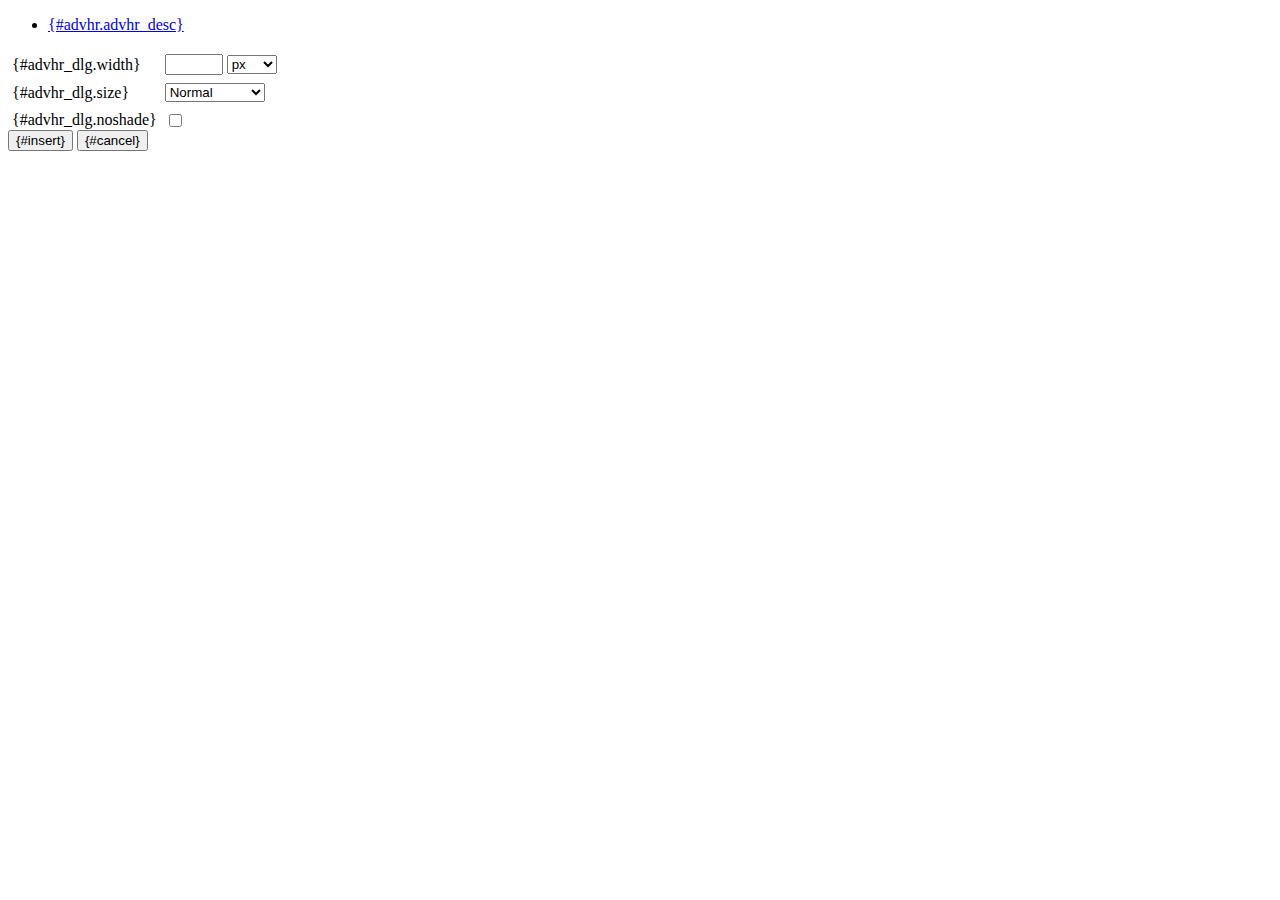
<file: user/htdocs/themes/shared/js/tiny_mce/plugins/advhr/rule.htm>
<!DOCTYPE html PUBLIC "-//W3C//DTD XHTML 1.0 Strict//EN" "http://www.w3.org/TR/xhtml1/DTD/xhtml1-strict.dtd">
<html xmlns="http://www.w3.org/1999/xhtml">
<head>
	<title>{#advhr.advhr_desc}</title>
	<script type="text/javascript" src="../../tiny_mce_popup.js"></script>
	<script type="text/javascript" src="js/rule.js"></script>
	<script type="text/javascript" src="../../utils/mctabs.js"></script>
	<script type="text/javascript" src="../../utils/form_utils.js"></script>
	<link href="css/advhr.css" rel="stylesheet" type="text/css" />
</head>
<body>
<form onsubmit="AdvHRDialog.update();return false;" action="#">
	<div class="tabs">
		<ul>
			<li id="general_tab" class="current"><span><a href="javascript:mcTabs.displayTab('general_tab','general_panel');" onmousedown="return false;">{#advhr.advhr_desc}</a></span></li>
		</ul>
	</div>

	<div class="panel_wrapper">
		<div id="general_panel" class="panel current">
			<table border="0" cellpadding="4" cellspacing="0">
                    <tr>
                        <td><label for="width">{#advhr_dlg.width}</label></td>
                        <td class="nowrap">
                            <input id="width" name="width" type="text" value="" class="mceFocus" />
                            <select name="width2" id="width2">
                                <option value="">px</option>
                                <option value="%">%</option>
                            </select>
                        </td>
                    </tr>
                    <tr>
                        <td><label for="size">{#advhr_dlg.size}</label></td>
                        <td><select id="size" name="size">
                            <option value="">Normal</option>
                            <option value="1">1</option>
                            <option value="2">2</option>
                            <option value="3">3</option>
                            <option value="4">4</option>
                            <option value="5">5</option>
                        </select></td>
                    </tr>
                    <tr>
                        <td><label for="noshade">{#advhr_dlg.noshade}</label></td>
                        <td><input type="checkbox" name="noshade" id="noshade" class="radio" /></td>
                    </tr>
            </table>
		</div>
	</div>

	<div class="mceActionPanel">
		<input type="submit" id="insert" name="insert" value="{#insert}" />
		<input type="button" id="cancel" name="cancel" value="{#cancel}" onclick="tinyMCEPopup.close();" />
	</div>
</form>
</body>
</html>
</file>
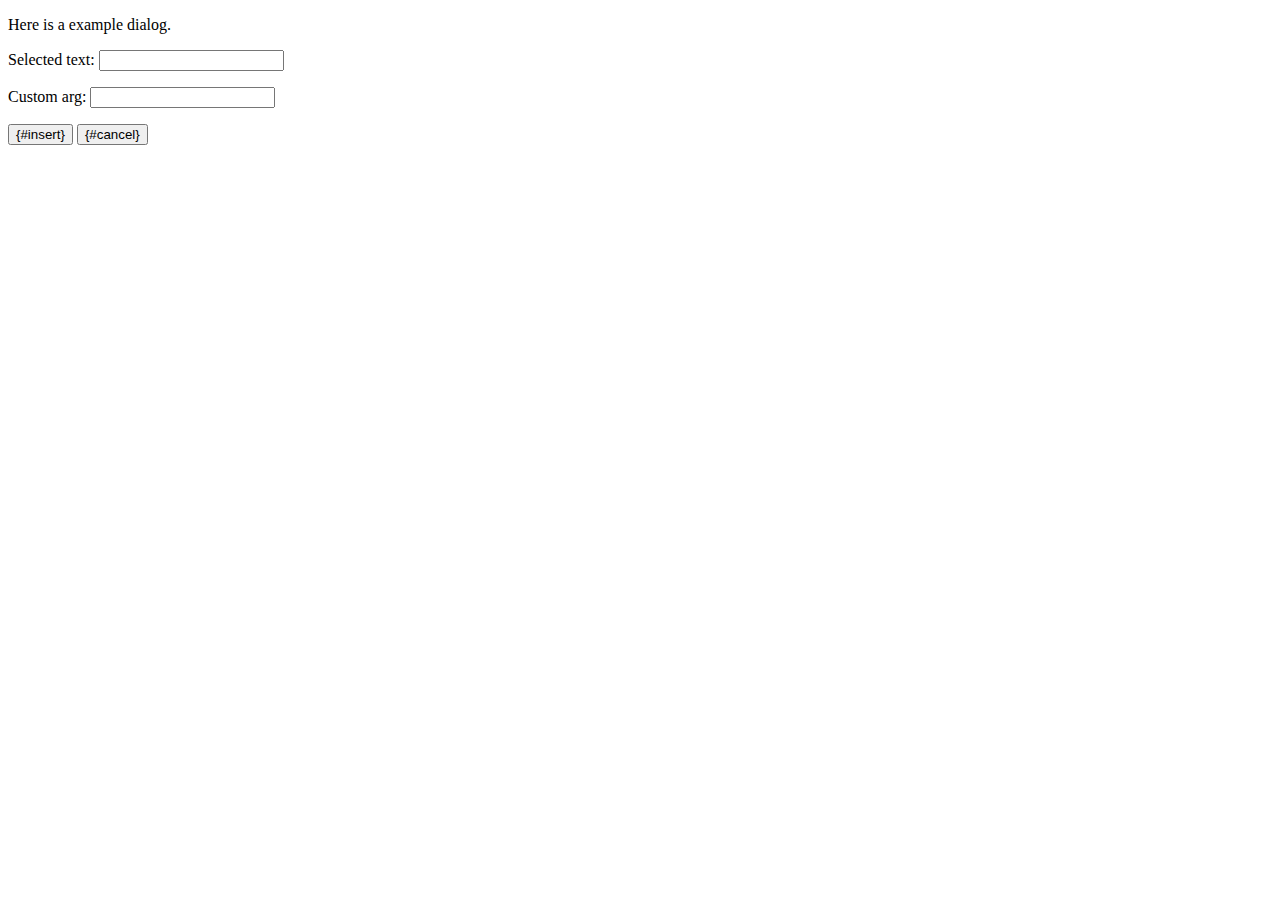
<file: user/htdocs/themes/shared/js/tiny_mce/plugins/example/dialog.htm>
<!DOCTYPE html PUBLIC "-//W3C//DTD XHTML 1.0 Strict//EN" "http://www.w3.org/TR/xhtml1/DTD/xhtml1-strict.dtd">
<html xmlns="http://www.w3.org/1999/xhtml">
<head>
	<title>{#example_dlg.title}</title>
	<script type="text/javascript" src="../../tiny_mce_popup.js"></script>
	<script type="text/javascript" src="js/dialog.js"></script>
</head>
<body>

<form onsubmit="ExampleDialog.insert();return false;" action="#">
	<p>Here is a example dialog.</p>
	<p>Selected text: <input id="someval" name="someval" type="text" class="text" /></p>
	<p>Custom arg: <input id="somearg" name="somearg" type="text" class="text" /></p>

	<div class="mceActionPanel">
		<input type="button" id="insert" name="insert" value="{#insert}" onclick="ExampleDialog.insert();" />
		<input type="button" id="cancel" name="cancel" value="{#cancel}" onclick="tinyMCEPopup.close();" />
	</div>
</form>

</body>
</html>
</file>
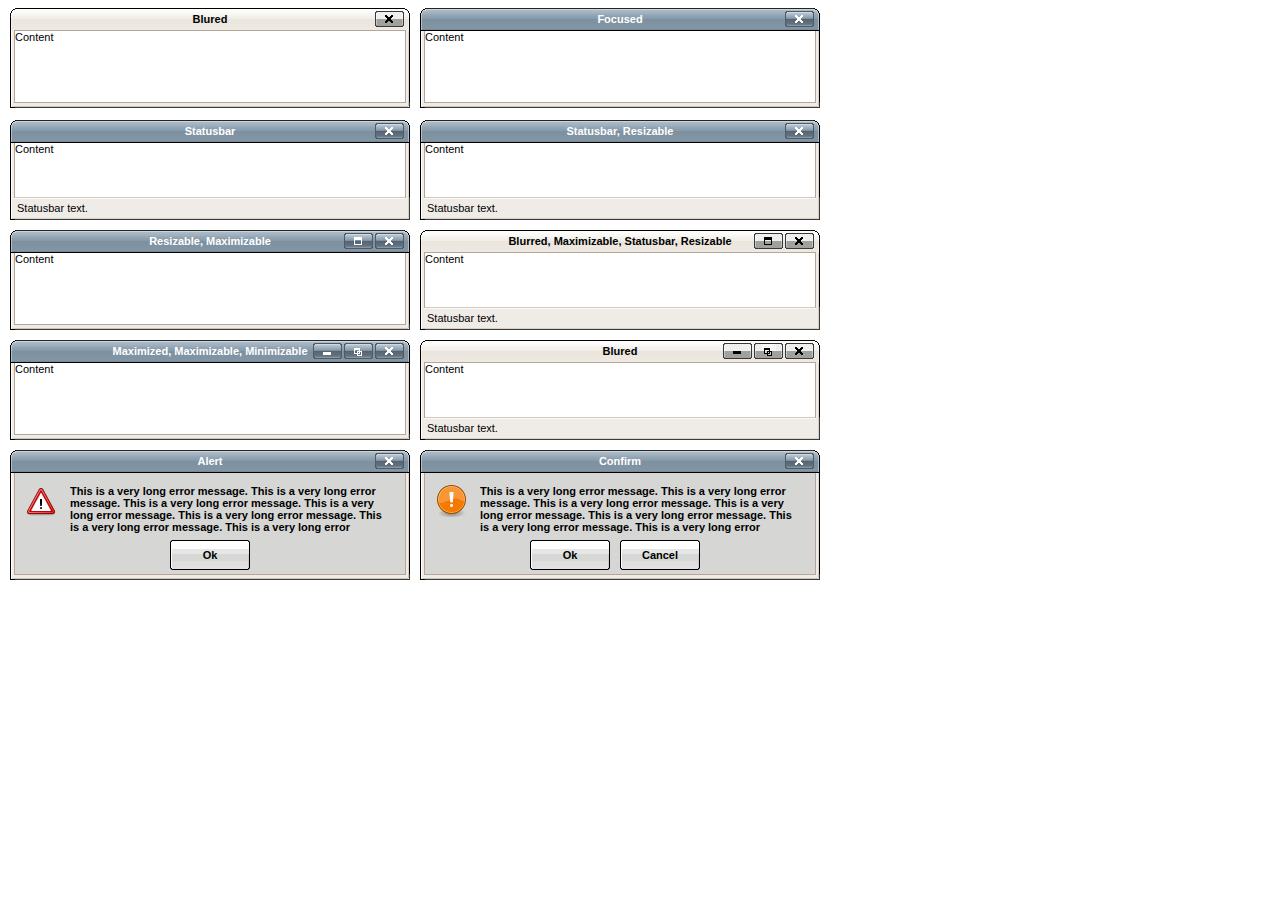
<file: user/htdocs/themes/shared/js/tiny_mce/plugins/inlinepopups/template.htm>
<!-- <!DOCTYPE html PUBLIC "-//W3C//DTD XHTML 1.0 Strict//EN" "http://www.w3.org/TR/xhtml1/DTD/xhtml1-strict.dtd"> -->
<html xmlns="http://www.w3.org/1999/xhtml">
<head>
<title>Template for dialogs</title>
<link rel="stylesheet" type="text/css" href="skins/clearlooks2/window.css" />
</head>
<body>

<div class="mceEditor">
	<div class="clearlooks2" style="width:400px; height:100px; left:10px;">
		<div class="mceWrapper">
			<div class="mceTop">
				<div class="mceLeft"></div>
				<div class="mceCenter"></div>
				<div class="mceRight"></div>
				<span>Blured</span>
			</div>

			<div class="mceMiddle">
				<div class="mceLeft"></div>
				<span>Content</span>
				<div class="mceRight"></div>
			</div>

			<div class="mceBottom">
				<div class="mceLeft"></div>
				<div class="mceCenter"></div>
				<div class="mceRight"></div>
				<span>Statusbar text.</span>
			</div>

			<a class="mceMove" href="#"></a>
			<a class="mceMin" href="#"></a>
			<a class="mceMax" href="#"></a>
			<a class="mceMed" href="#"></a>
			<a class="mceClose" href="#"></a>
			<a class="mceResize mceResizeN" href="#"></a>
			<a class="mceResize mceResizeS" href="#"></a>
			<a class="mceResize mceResizeW" href="#"></a>
			<a class="mceResize mceResizeE" href="#"></a>
			<a class="mceResize mceResizeNW" href="#"></a>
			<a class="mceResize mceResizeNE" href="#"></a>
			<a class="mceResize mceResizeSW" href="#"></a>
			<a class="mceResize mceResizeSE" href="#"></a>
		</div>
	</div>

	<div class="clearlooks2" style="width:400px; height:100px; left:420px;">
		<div class="mceWrapper mceMovable mceFocus">
			<div class="mceTop">
				<div class="mceLeft"></div>
				<div class="mceCenter"></div>
				<div class="mceRight"></div>
				<span>Focused</span>
			</div>

			<div class="mceMiddle">
				<div class="mceLeft"></div>
				<span>Content</span>
				<div class="mceRight"></div>
			</div>

			<div class="mceBottom">
				<div class="mceLeft"></div>
				<div class="mceCenter"></div>
				<div class="mceRight"></div>
				<span>Statusbar text.</span>
			</div>

			<a class="mceMove" href="#"></a>
			<a class="mceMin" href="#"></a>
			<a class="mceMax" href="#"></a>
			<a class="mceMed" href="#"></a>
			<a class="mceClose" href="#"></a>
			<a class="mceResize mceResizeN" href="#"></a>
			<a class="mceResize mceResizeS" href="#"></a>
			<a class="mceResize mceResizeW" href="#"></a>
			<a class="mceResize mceResizeE" href="#"></a>
			<a class="mceResize mceResizeNW" href="#"></a>
			<a class="mceResize mceResizeNE" href="#"></a>
			<a class="mceResize mceResizeSW" href="#"></a>
			<a class="mceResize mceResizeSE" href="#"></a>
		</div>
	</div>

	<div class="clearlooks2" style="width:400px; height:100px; left:10px; top:120px;">
		<div class="mceWrapper mceMovable mceFocus mceStatusbar">
			<div class="mceTop">
				<div class="mceLeft"></div>
				<div class="mceCenter"></div>
				<div class="mceRight"></div>
				<span>Statusbar</span>
			</div>

			<div class="mceMiddle">
				<div class="mceLeft"></div>
				<span>Content</span>
				<div class="mceRight"></div>
			</div>

			<div class="mceBottom">
				<div class="mceLeft"></div>
				<div class="mceCenter"></div>
				<div class="mceRight"></div>
				<span>Statusbar text.</span>
			</div>

			<a class="mceMove" href="#"></a>
			<a class="mceMin" href="#"></a>
			<a class="mceMax" href="#"></a>
			<a class="mceMed" href="#"></a>
			<a class="mceClose" href="#"></a>
			<a class="mceResize mceResizeN" href="#"></a>
			<a class="mceResize mceResizeS" href="#"></a>
			<a class="mceResize mceResizeW" href="#"></a>
			<a class="mceResize mceResizeE" href="#"></a>
			<a class="mceResize mceResizeNW" href="#"></a>
			<a class="mceResize mceResizeNE" href="#"></a>
			<a class="mceResize mceResizeSW" href="#"></a>
			<a class="mceResize mceResizeSE" href="#"></a>
		</div>
	</div>

	<div class="clearlooks2" style="width:400px; height:100px; left:420px; top:120px;">
		<div class="mceWrapper mceMovable mceFocus mceStatusbar mceResizable">
			<div class="mceTop">
				<div class="mceLeft"></div>
				<div class="mceCenter"></div>
				<div class="mceRight"></div>
				<span>Statusbar, Resizable</span>
			</div>

			<div class="mceMiddle">
				<div class="mceLeft"></div>
				<span>Content</span>
				<div class="mceRight"></div>
			</div>

			<div class="mceBottom">
				<div class="mceLeft"></div>
				<div class="mceCenter"></div>
				<div class="mceRight"></div>
				<span>Statusbar text.</span>
			</div>

			<a class="mceMove" href="#"></a>
			<a class="mceMin" href="#"></a>
			<a class="mceMax" href="#"></a>
			<a class="mceMed" href="#"></a>
			<a class="mceClose" href="#"></a>
			<a class="mceResize mceResizeN" href="#"></a>
			<a class="mceResize mceResizeS" href="#"></a>
			<a class="mceResize mceResizeW" href="#"></a>
			<a class="mceResize mceResizeE" href="#"></a>
			<a class="mceResize mceResizeNW" href="#"></a>
			<a class="mceResize mceResizeNE" href="#"></a>
			<a class="mceResize mceResizeSW" href="#"></a>
			<a class="mceResize mceResizeSE" href="#"></a>
		</div>
	</div>

	<div class="clearlooks2" style="width:400px; height:100px; left:10px; top:230px;">
		<div class="mceWrapper mceMovable mceFocus mceResizable mceMaximizable">
			<div class="mceTop">
				<div class="mceLeft"></div>
				<div class="mceCenter"></div>
				<div class="mceRight"></div>
				<span>Resizable, Maximizable</span>
			</div>

			<div class="mceMiddle">
				<div class="mceLeft"></div>
				<span>Content</span>
				<div class="mceRight"></div>
			</div>

			<div class="mceBottom">
				<div class="mceLeft"></div>
				<div class="mceCenter"></div>
				<div class="mceRight"></div>
				<span>Statusbar text.</span>
			</div>

			<a class="mceMove" href="#"></a>
			<a class="mceMin" href="#"></a>
			<a class="mceMax" href="#"></a>
			<a class="mceMed" href="#"></a>
			<a class="mceClose" href="#"></a>
			<a class="mceResize mceResizeN" href="#"></a>
			<a class="mceResize mceResizeS" href="#"></a>
			<a class="mceResize mceResizeW" href="#"></a>
			<a class="mceResize mceResizeE" href="#"></a>
			<a class="mceResize mceResizeNW" href="#"></a>
			<a class="mceResize mceResizeNE" href="#"></a>
			<a class="mceResize mceResizeSW" href="#"></a>
			<a class="mceResize mceResizeSE" href="#"></a>
		</div>
	</div>

	<div class="clearlooks2" style="width:400px; height:100px; left:420px; top:230px;">
		<div class="mceWrapper mceMovable mceStatusbar mceResizable mceMaximizable">
			<div class="mceTop">
				<div class="mceLeft"></div>
				<div class="mceCenter"></div>
				<div class="mceRight"></div>
				<span>Blurred, Maximizable, Statusbar, Resizable</span>
			</div>

			<div class="mceMiddle">
				<div class="mceLeft"></div>
				<span>Content</span>
				<div class="mceRight"></div>
			</div>

			<div class="mceBottom">
				<div class="mceLeft"></div>
				<div class="mceCenter"></div>
				<div class="mceRight"></div>
				<span>Statusbar text.</span>
			</div>

			<a class="mceMove" href="#"></a>
			<a class="mceMin" href="#"></a>
			<a class="mceMax" href="#"></a>
			<a class="mceMed" href="#"></a>
			<a class="mceClose" href="#"></a>
			<a class="mceResize mceResizeN" href="#"></a>
			<a class="mceResize mceResizeS" href="#"></a>
			<a class="mceResize mceResizeW" href="#"></a>
			<a class="mceResize mceResizeE" href="#"></a>
			<a class="mceResize mceResizeNW" href="#"></a>
			<a class="mceResize mceResizeNE" href="#"></a>
			<a class="mceResize mceResizeSW" href="#"></a>
			<a class="mceResize mceResizeSE" href="#"></a>
		</div>
	</div>

	<div class="clearlooks2" style="width:400px; height:100px; left:10px; top:340px;">
		<div class="mceWrapper mceMovable mceFocus mceResizable mceMaximized mceMinimizable mceMaximizable">
			<div class="mceTop">
				<div class="mceLeft"></div>
				<div class="mceCenter"></div>
				<div class="mceRight"></div>
				<span>Maximized, Maximizable, Minimizable</span>
			</div>

			<div class="mceMiddle">
				<div class="mceLeft"></div>
				<span>Content</span>
				<div class="mceRight"></div>
			</div>

			<div class="mceBottom">
				<div class="mceLeft"></div>
				<div class="mceCenter"></div>
				<div class="mceRight"></div>
				<span>Statusbar text.</span>
			</div>

			<a class="mceMove" href="#"></a>
			<a class="mceMin" href="#"></a>
			<a class="mceMax" href="#"></a>
			<a class="mceMed" href="#"></a>
			<a class="mceClose" href="#"></a>
			<a class="mceResize mceResizeN" href="#"></a>
			<a class="mceResize mceResizeS" href="#"></a>
			<a class="mceResize mceResizeW" href="#"></a>
			<a class="mceResize mceResizeE" href="#"></a>
			<a class="mceResize mceResizeNW" href="#"></a>
			<a class="mceResize mceResizeNE" href="#"></a>
			<a class="mceResize mceResizeSW" href="#"></a>
			<a class="mceResize mceResizeSE" href="#"></a>
		</div>
	</div>

	<div class="clearlooks2" style="width:400px; height:100px; left:420px; top:340px;">
		<div class="mceWrapper mceMovable mceStatusbar mceResizable mceMaximized mceMinimizable mceMaximizable">
			<div class="mceTop">
				<div class="mceLeft"></div>
				<div class="mceCenter"></div>
				<div class="mceRight"></div>
				<span>Blured</span>
			</div>

			<div class="mceMiddle">
				<div class="mceLeft"></div>
				<span>Content</span>
				<div class="mceRight"></div>
			</div>

			<div class="mceBottom">
				<div class="mceLeft"></div>
				<div class="mceCenter"></div>
				<div class="mceRight"></div>
				<span>Statusbar text.</span>
			</div>

			<a class="mceMove" href="#"></a>
			<a class="mceMin" href="#"></a>
			<a class="mceMax" href="#"></a>
			<a class="mceMed" href="#"></a>
			<a class="mceClose" href="#"></a>
			<a class="mceResize mceResizeN" href="#"></a>
			<a class="mceResize mceResizeS" href="#"></a>
			<a class="mceResize mceResizeW" href="#"></a>
			<a class="mceResize mceResizeE" href="#"></a>
			<a class="mceResize mceResizeNW" href="#"></a>
			<a class="mceResize mceResizeNE" href="#"></a>
			<a class="mceResize mceResizeSW" href="#"></a>
			<a class="mceResize mceResizeSE" href="#"></a>
		</div>
	</div>

	<div class="clearlooks2" style="width:400px; height:130px; left:10px; top:450px;">
		<div class="mceWrapper mceMovable mceFocus mceModal mceAlert">
			<div class="mceTop">
				<div class="mceLeft"></div>
				<div class="mceCenter"></div>
				<div class="mceRight"></div>
				<span>Alert</span>
			</div>

			<div class="mceMiddle">
				<div class="mceLeft"></div>
				<span>
					This is a very long error message. This is a very long error message.
					This is a very long error message. This is a very long error message.
					This is a very long error message. This is a very long error message.
					This is a very long error message. This is a very long error message.
					This is a very long error message. This is a very long error message.
					This is a very long error message. This is a very long error message.
				</span>
				<div class="mceRight"></div>
				<div class="mceIcon"></div>
			</div>

			<div class="mceBottom">
				<div class="mceLeft"></div>
				<div class="mceCenter"></div>
				<div class="mceRight"></div>
			</div>

			<a class="mceMove" href="#"></a>
			<a class="mceButton mceOk" href="#">Ok</a>
			<a class="mceClose" href="#"></a>
		</div>
	</div>

	<div class="clearlooks2" style="width:400px; height:130px; left:420px; top:450px;">
		<div class="mceWrapper mceMovable mceFocus mceModal mceConfirm">
			<div class="mceTop">
				<div class="mceLeft"></div>
				<div class="mceCenter"></div>
				<div class="mceRight"></div>
				<span>Confirm</span>
			</div>

			<div class="mceMiddle">
				<div class="mceLeft"></div>
				<span>
					This is a very long error message. This is a very long error message.
					This is a very long error message. This is a very long error message.
					This is a very long error message. This is a very long error message.
					This is a very long error message. This is a very long error message.
					This is a very long error message. This is a very long error message.
					This is a very long error message. This is a very long error message.
					</span>
				<div class="mceRight"></div>
				<div class="mceIcon"></div>
			</div>

			<div class="mceBottom">
				<div class="mceLeft"></div>
				<div class="mceCenter"></div>
				<div class="mceRight"></div>
			</div>

			<a class="mceMove" href="#"></a>
			<a class="mceButton mceOk" href="#">Ok</a>
			<a class="mceButton mceCancel" href="#">Cancel</a>
			<a class="mceClose" href="#"></a>
		</div>
	</div>
</div>

</body>
</html>
</file>
<file: user/htdocs/themes/shared/js/tiny_mce/plugins/advhr/css/advhr.css>
input.radio {border:1px none #000; background:transparent; vertical-align:middle;}
.panel_wrapper div.current {height:80px;}
#width {width:50px; vertical-align:middle;}
#width2 {width:50px; vertical-align:middle;}
#size {width:100px;}
</file>
<file: user/htdocs/themes/shared/js/tiny_mce/plugins/inlinepopups/skins/clearlooks2/window.css>
/* Clearlooks 2 */

/* Reset */
.clearlooks2, .clearlooks2 div, .clearlooks2 span, .clearlooks2 a {vertical-align:baseline; text-align:left; position:absolute; border:0; padding:0; margin:0; background:transparent; font-family:Arial,Verdana; font-size:11px; color:#000; text-decoration:none; font-weight:normal; width:auto; height:auto; overflow:hidden; display:block}

/* General */
.clearlooks2 {position:absolute; direction:ltr}
.clearlooks2 .mceWrapper {position:static}
.mceEventBlocker {position:fixed; left:0; top:0; background:url(img/horizontal.gif) no-repeat 0 -75px; width:100%; height:100%}
.clearlooks2 .mcePlaceHolder {border:1px solid #000; background:#888; top:0; left:0; opacity:0.5; -ms-filter:'alpha(opacity=50)'; filter:alpha(opacity=50)}
.clearlooks2_modalBlocker {position:fixed; left:0; top:0; width:100%; height:100%; background:#FFF; opacity:0.6; -ms-filter:'alpha(opacity=60)'; filter:alpha(opacity=60); display:none}

/* Top */
.clearlooks2 .mceTop, .clearlooks2 .mceTop div {top:0; width:100%; height:23px}
.clearlooks2 .mceTop .mceLeft {width:6px; background:url(img/corners.gif)}
.clearlooks2 .mceTop .mceCenter {right:6px; width:100%; height:23px; background:url(img/horizontal.gif) 12px 0; clip:rect(auto auto auto 12px)}
.clearlooks2 .mceTop .mceRight {right:0; width:6px; height:23px; background:url(img/corners.gif) -12px 0}
.clearlooks2 .mceTop span {width:100%; text-align:center; vertical-align:middle; line-height:23px; font-weight:bold}
.clearlooks2 .mceFocus .mceTop .mceLeft {background:url(img/corners.gif) -6px 0}
.clearlooks2 .mceFocus .mceTop .mceCenter {background:url(img/horizontal.gif) 0 -23px}
.clearlooks2 .mceFocus .mceTop .mceRight {background:url(img/corners.gif) -18px 0}
.clearlooks2 .mceFocus .mceTop span {color:#FFF}

/* Middle */
.clearlooks2 .mceMiddle, .clearlooks2 .mceMiddle div {top:0}
.clearlooks2 .mceMiddle {width:100%; height:100%; clip:rect(23px auto auto auto)}
.clearlooks2 .mceMiddle .mceLeft {left:0; width:5px; height:100%; background:url(img/vertical.gif) -5px 0}
.clearlooks2 .mceMiddle span {top:23px; left:5px; width:100%; height:100%; background:#FFF}
.clearlooks2 .mceMiddle .mceRight {right:0; width:5px; height:100%; background:url(img/vertical.gif)}

/* Bottom */
.clearlooks2 .mceBottom, .clearlooks2 .mceBottom div {height:6px}
.clearlooks2 .mceBottom {left:0; bottom:0; width:100%}
.clearlooks2 .mceBottom div {top:0}
.clearlooks2 .mceBottom .mceLeft {left:0; width:5px; background:url(img/corners.gif) -34px -6px}
.clearlooks2 .mceBottom .mceCenter {left:5px; width:100%; background:url(img/horizontal.gif) 0 -46px}
.clearlooks2 .mceBottom .mceRight {right:0; width:5px; background: url(img/corners.gif) -34px 0}
.clearlooks2 .mceBottom span {display:none}
.clearlooks2 .mceStatusbar .mceBottom, .clearlooks2 .mceStatusbar .mceBottom div {height:23px}
.clearlooks2 .mceStatusbar .mceBottom .mceLeft {background:url(img/corners.gif) -29px 0}
.clearlooks2 .mceStatusbar .mceBottom .mceCenter {background:url(img/horizontal.gif) 0 -52px}
.clearlooks2 .mceStatusbar .mceBottom .mceRight {background:url(img/corners.gif) -24px 0}
.clearlooks2 .mceStatusbar .mceBottom span {display:block; left:7px; font-family:Arial, Verdana; font-size:11px; line-height:23px}

/* Actions */
.clearlooks2 a {width:29px; height:16px; top:3px;}
.clearlooks2 .mceClose {right:6px; background:url(img/buttons.gif) -87px 0}
.clearlooks2 .mceMin {display:none; right:68px; background:url(img/buttons.gif) 0 0}
.clearlooks2 .mceMed {display:none; right:37px; background:url(img/buttons.gif) -29px 0}
.clearlooks2 .mceMax {display:none; right:37px; background:url(img/buttons.gif) -58px 0}
.clearlooks2 .mceMove {display:none;width:100%;cursor:move;background:url(img/corners.gif) no-repeat -100px -100px}
.clearlooks2 .mceMovable .mceMove {display:block}
.clearlooks2 .mceFocus .mceClose {right:6px; background:url(img/buttons.gif) -87px -16px}
.clearlooks2 .mceFocus .mceMin {right:68px; background:url(img/buttons.gif) 0 -16px}
.clearlooks2 .mceFocus .mceMed {right:37px; background:url(img/buttons.gif) -29px -16px}
.clearlooks2 .mceFocus .mceMax {right:37px; background:url(img/buttons.gif) -58px -16px}
.clearlooks2 .mceFocus .mceClose:hover {right:6px; background:url(img/buttons.gif) -87px -32px}
.clearlooks2 .mceFocus .mceClose:hover {right:6px; background:url(img/buttons.gif) -87px -32px}
.clearlooks2 .mceFocus .mceMin:hover {right:68px; background:url(img/buttons.gif) 0 -32px}
.clearlooks2 .mceFocus .mceMed:hover {right:37px; background:url(img/buttons.gif) -29px -32px}
.clearlooks2 .mceFocus .mceMax:hover {right:37px; background:url(img/buttons.gif) -58px -32px}

/* Resize */
.clearlooks2 .mceResize {top:auto; left:auto; display:none; width:5px; height:5px; background:url(img/horizontal.gif) no-repeat 0 -75px}
.clearlooks2 .mceResizable .mceResize {display:block}
.clearlooks2 .mceResizable .mceMin, .clearlooks2 .mceMax {display:none}
.clearlooks2 .mceMinimizable .mceMin {display:block}
.clearlooks2 .mceMaximizable .mceMax {display:block}
.clearlooks2 .mceMaximized .mceMed {display:block}
.clearlooks2 .mceMaximized .mceMax {display:none}
.clearlooks2 a.mceResizeN {top:0; left:0; width:100%; cursor:n-resize}
.clearlooks2 a.mceResizeNW {top:0; left:0; cursor:nw-resize}
.clearlooks2 a.mceResizeNE {top:0; right:0; cursor:ne-resize}
.clearlooks2 a.mceResizeW {top:0; left:0; height:100%; cursor:w-resize;}
.clearlooks2 a.mceResizeE {top:0; right:0; height:100%; cursor:e-resize}
.clearlooks2 a.mceResizeS {bottom:0; left:0; width:100%; cursor:s-resize}
.clearlooks2 a.mceResizeSW {bottom:0; left:0; cursor:sw-resize}
.clearlooks2 a.mceResizeSE {bottom:0; right:0; cursor:se-resize}

/* Alert/Confirm */
.clearlooks2 .mceButton {font-weight:bold; bottom:10px; width:80px; height:30px; background:url(img/button.gif); line-height:30px; vertical-align:middle; text-align:center; outline:0}
.clearlooks2 .mceMiddle .mceIcon {left:15px; top:35px; width:32px; height:32px}
.clearlooks2 .mceAlert .mceMiddle span, .clearlooks2 .mceConfirm .mceMiddle span {background:transparent;left:60px; top:35px; width:320px; height:50px; font-weight:bold; overflow:auto; white-space:normal}
.clearlooks2 a:hover {font-weight:bold;}
.clearlooks2 .mceAlert .mceMiddle, .clearlooks2 .mceConfirm .mceMiddle {background:#D6D7D5}
.clearlooks2 .mceAlert .mceOk {left:50%; top:auto; margin-left: -40px}
.clearlooks2 .mceAlert .mceIcon {background:url(img/alert.gif)}
.clearlooks2 .mceConfirm .mceOk {left:50%; top:auto; margin-left: -90px}
.clearlooks2 .mceConfirm .mceCancel {left:50%; top:auto}
.clearlooks2 .mceConfirm .mceIcon {background:url(img/confirm.gif)}
</file>
